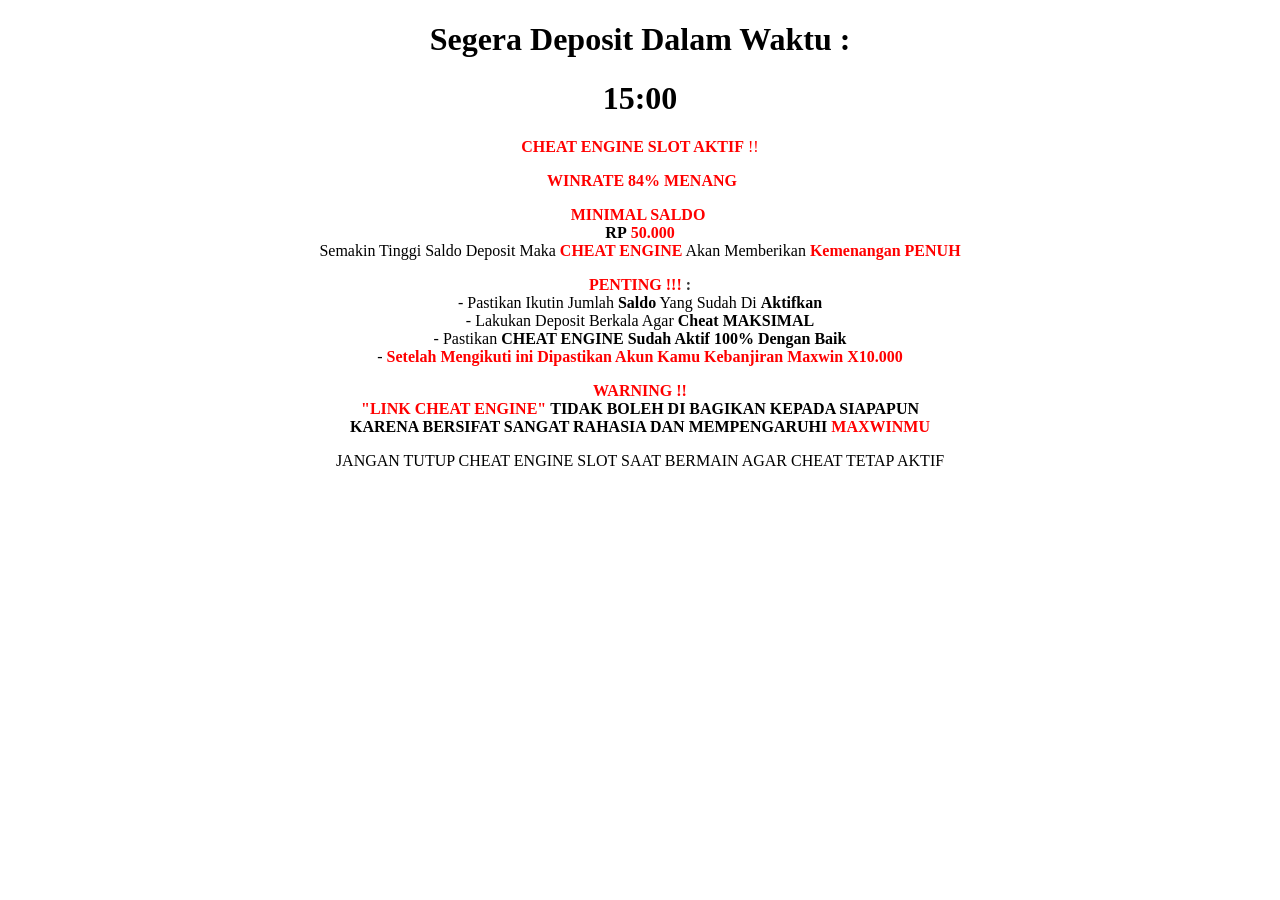
<file: showPage/index.html>
<!DOCTYPE html>
<html lang="en">

<!-- Mirrored from cheatslotlive.com/showPage/index.html by HTTrack Website Copier/3.x [XR&CO'2014], Wed, 06 Nov 2024 10:31:58 GMT -->
<head>
    <meta charset="UTF-8">
    <meta http-equiv="X-UA-Compatible" content="IE=edge">
    <meta name="viewport" content="width=device-width, initial-scale=1.0">
    <title>Cheat Engine Slot</title>
</head>
<body>
      <div class="well well-sm">

        <h1><center>Segera Deposit Dalam Waktu :</center></h1>
        <h1><center><span id="timer">15:00</span></center></h1>
      </div>
      <div class="well well-sm">
      <p style="text-align: center;"><span style="background-color: #ffffff; color: #ff0000;"><strong>CHEAT ENGINE SLOT AKTIF</strong> !!</span></p>
<p style="text-align: center;"><span style="color: #ff0000;">&nbsp;<strong>WINRATE</strong></span>
    <span class="randomizer" style="color: #ff0000;"><strong>
        <script>
            function randomIntFromInterval(min, max) { // min and max included 
                return Math.floor(Math.random() * (max - min + 1) + min)
              }
              
              const rndInt = randomIntFromInterval(70, 100)
              document.write(rndInt)
        </script>%</strong>
    </span>
    <span style="color: #ff0000;"><strong>MENANG</strong></span></p>
<p style="text-align: center;"><strong><span style="color: #ff0000;">MINIMAL SALDO</span></strong>&nbsp;<br><strong>RP</strong> <strong><span style="color: #ff0000;">50.000</span></strong><br>Semakin Tinggi Saldo Deposit Maka <strong><span style="color: #ff0000;">CHEAT ENGINE</span></strong> Akan Memberikan <strong><span style="color: #ff0000;">Kemenangan PENUH</span></strong></p>
<p style="text-align: center;"><strong><span style="color: #ff0000;">PENTING !!!</span> <span style="background-color: #ffffff; color: #333333;">:</span></strong><br>- Pastikan Ikutin Jumlah <span style="color: #000000;"><strong>Saldo</strong></span> Yang Sudah Di <strong>Aktifkan</strong><br>- Lakukan Deposit Berkala Agar <strong>Cheat MAKSIMAL</strong><br>- Pastikan <strong>CHEAT ENGINE</strong> <strong>Sudah Aktif 100% Dengan Baik</strong><br>- <span style="color: #ff0000;"><strong>Setelah Mengikuti ini Dipastikan Akun Kamu Kebanjiran Maxwin X10.000</strong></span></p>
<p style="text-align: center;"><span style="color: #ff0000;"><strong>WARNING !!</strong></span><br><span style="color: #ff0000;"><strong>"LINK CHEAT ENGINE"</strong></span> <strong>TIDAK BOLEH DI</strong> <strong>BAGIKAN</strong> <strong>KEPADA SIAPAPUN</strong><br><strong>KARENA BERSIFAT SANGAT RAHASIA DAN MEMPENGARUHI <span style="color: #ff0000;">MAXWINMU</span></strong></p>                  </div>
      <div class="alert alert-danger">
        <center>JANGAN TUTUP CHEAT ENGINE SLOT SAAT BERMAIN AGAR CHEAT TETAP AKTIF</center>
      </div>
      
<script>
let time = 15 * 60; //minutes * 60 seconds
let refreshIntervalId = setInterval(updateCountdown, 1000); //update every 1 second

function updateCountdown() {
const minutes = Math.floor(time / 60); // rounds a number DOWN to the nearest integer
let seconds = time % 60;

seconds = seconds < 10 ? '0' + seconds : seconds; 
const contdownEl = document.getElementById("timer"); 
contdownEl.innerHTML = `${minutes}:${seconds}`;

time--;

if (time < 0) { //stop the setInterval whe time = 0 for avoid negative time
  document.getElementById("timer").innerHTML = "WAKTU ANDA HABIS!!";
}
}

</script>
<script>
    var rollDie = getRandomizer( 70, 100 );

    var results = ""
    for ( var i = 0; i<1000; i++ ) {
    results += rollDie() + " ";    // Make a string filled with 1000 random numbers in the range 1-6.
}
</script>               
</body>

<!-- Mirrored from cheatslotlive.com/showPage/index.html by HTTrack Website Copier/3.x [XR&CO'2014], Wed, 06 Nov 2024 10:31:58 GMT -->
</html>
</file>
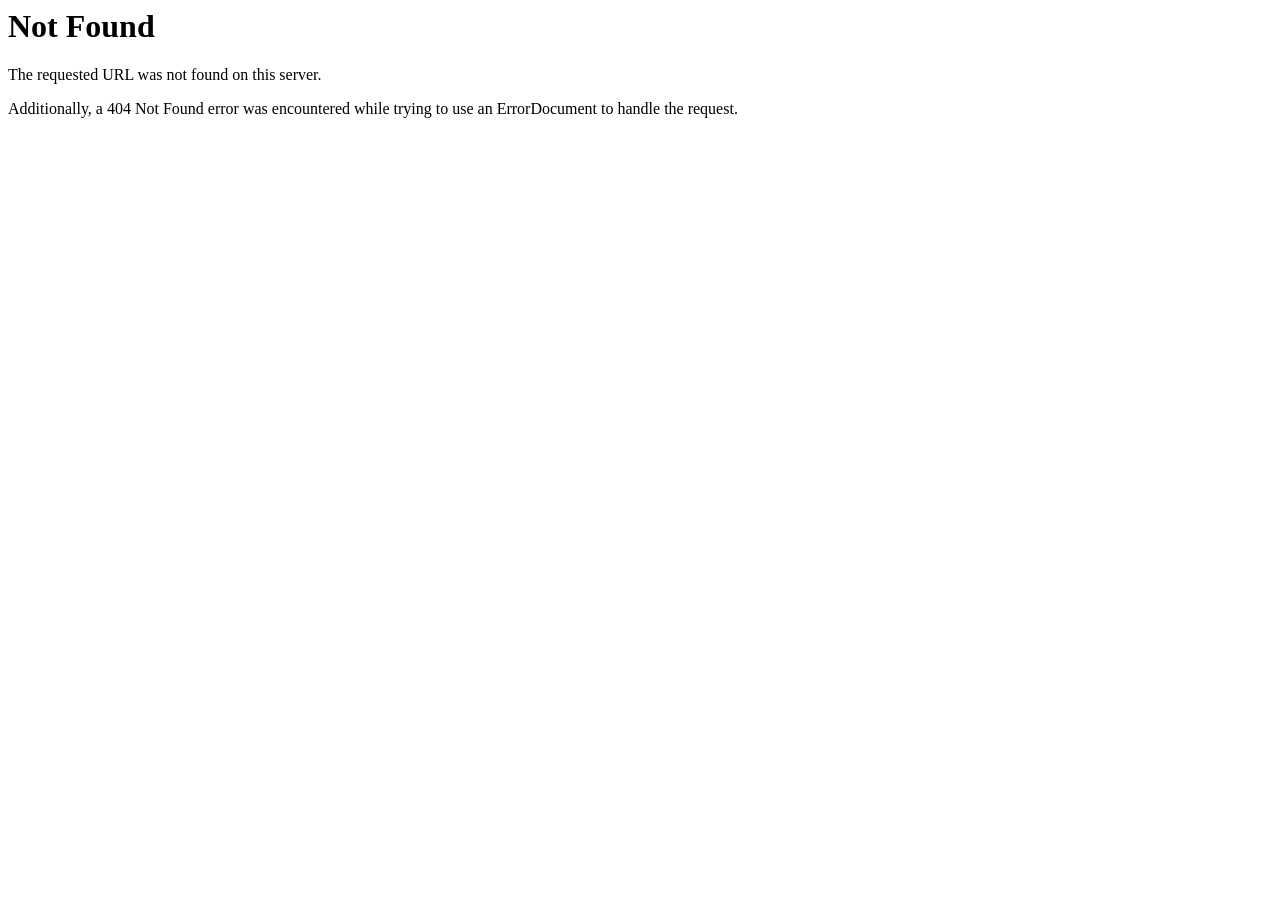
<file: bootstrap/fonts/glyphicons-halflings-regular-2.html>
<!DOCTYPE HTML PUBLIC "-//IETF//DTD HTML 2.0//EN">
<html><head>
<title>404 Not Found</title>
</head><body>
<h1>Not Found</h1>
<p>The requested URL was not found on this server.</p>
<p>Additionally, a 404 Not Found
error was encountered while trying to use an ErrorDocument to handle the request.</p>
</body></html>
</file>
